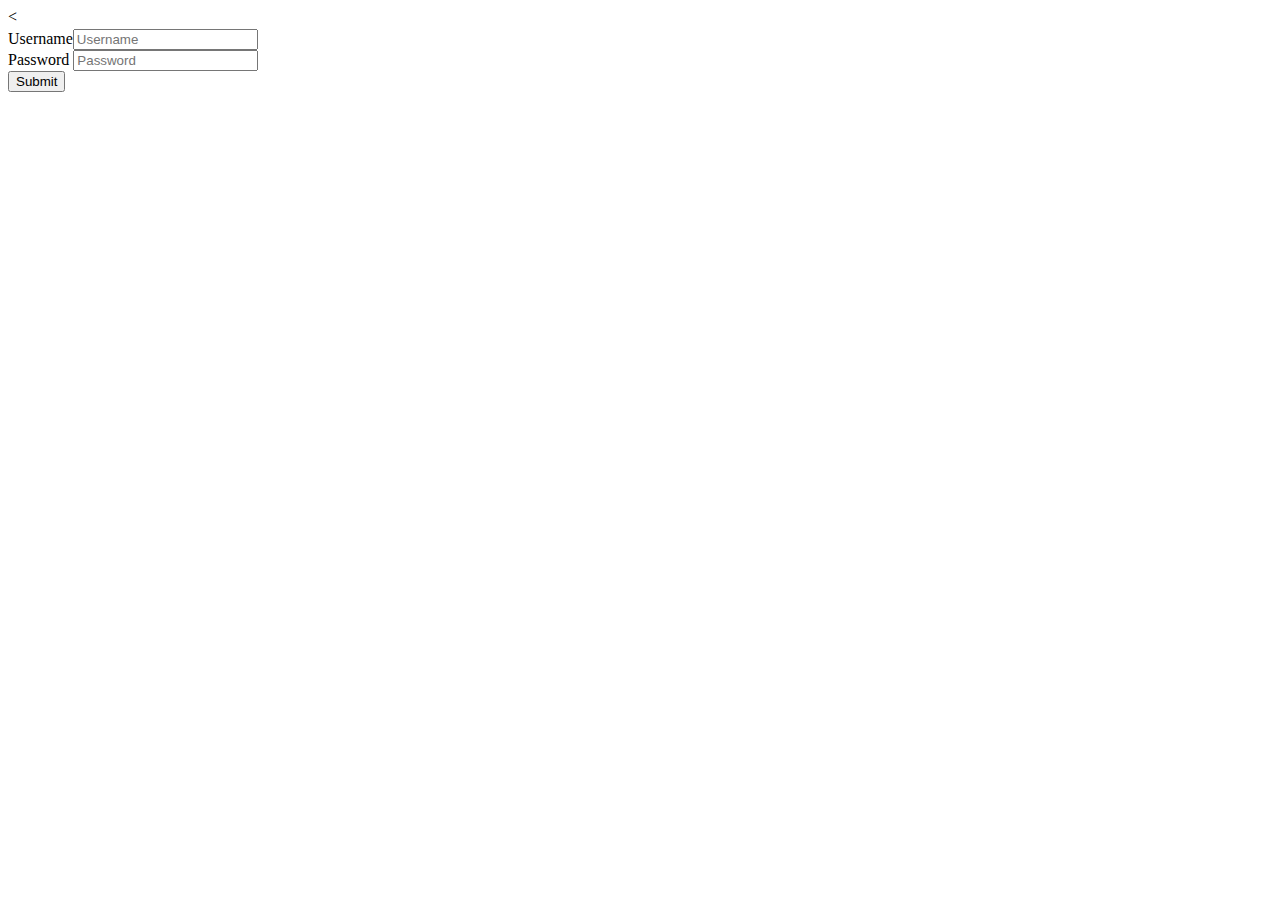
<file: client side/index.html>
<<!DOCTYPE html>
    <html>

    <head>
        <meta charset="utf-8" />
        <meta http-equiv="X-UA-Compatible" content="IE=edge">
        <title>Page Title</title>
        <meta name="viewport" content="width=device-width, initial-scale=1">
        <link rel="stylesheet" type="text/css" media="screen" href="css/main.css" />
        <script src="https://ajax.googleapis.com/ajax/libs/jquery/3.3.1/jquery.min.js"></script>

    </head>

    <body>
        <div id="message">

        </div>
        <div id="login-container">
                Username<input type="text" id="username" placeholder="Username"><br>
                Password <input type="text" id="password" placeholder="Password"><br>
                 
                <button id="submit">Submit</button>
               
       </div>
       

        <script src="js/login.js"></script>
    </body>

    </html>
</file>
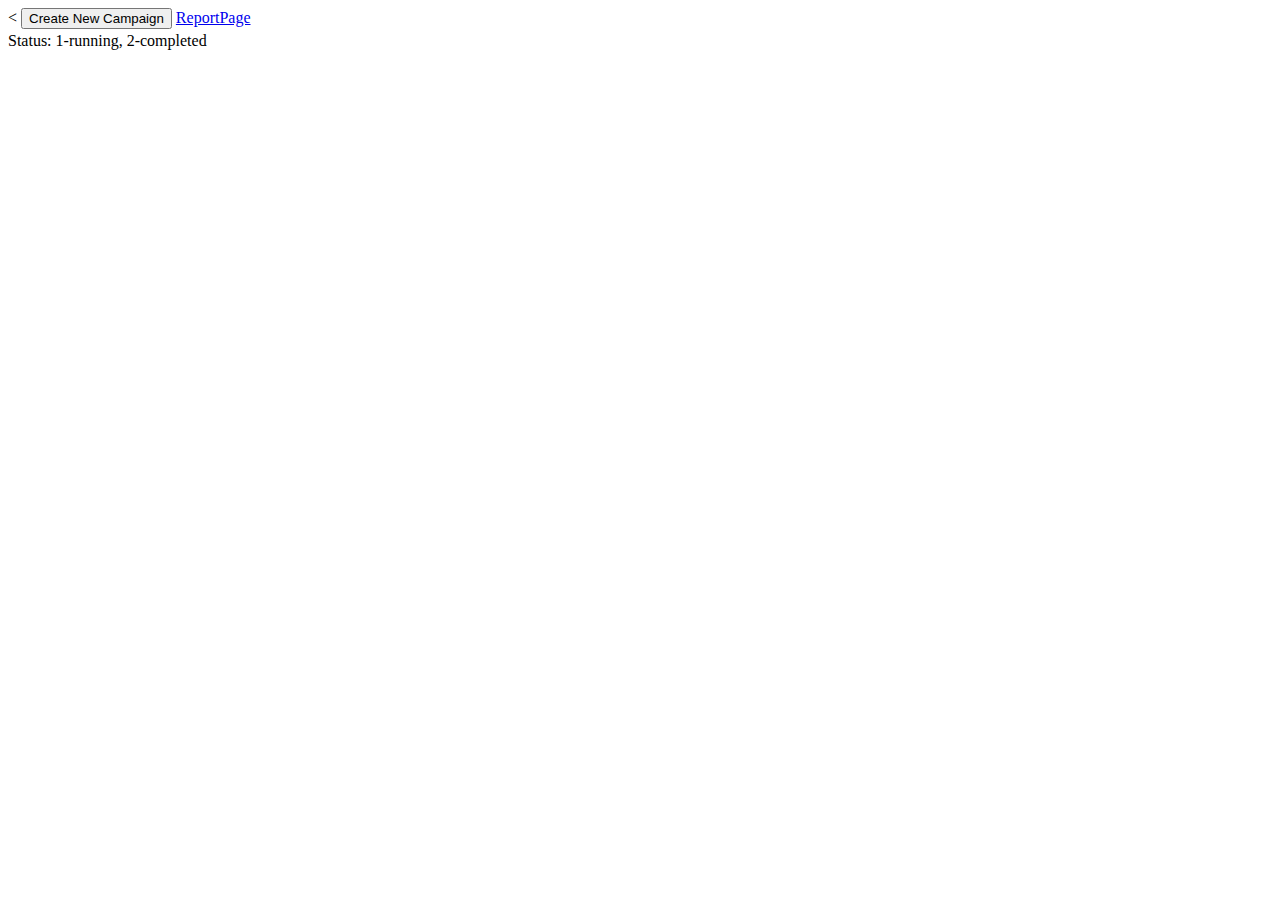
<file: client side/campaign.html>
<<!DOCTYPE html>
     <html>

     <head>
          <meta charset="utf-8" />
          <meta http-equiv="X-UA-Compatible" content="IE=edge">
          <title>Page Title</title>
          <meta name="viewport" content="width=device-width, initial-scale=1">
          <link rel="stylesheet" type="text/css" media="screen" href="css/main.css" />
          <script src="https://ajax.googleapis.com/ajax/libs/jquery/3.3.1/jquery.min.js"></script>
     </head>

     <body>
          
          <button id="click-button">Create New Campaign</button>
          <a href="report.html">ReportPage</a>
          <!--http://127.0.0.1:8080/sms/multipart/form-data-->
          <div id="message"></div>
          
          <div id="campaign-form">
                    
               <form action="http://127.0.0.1:8080/sms/upload" enctype="multipart/form-data" method="post" target="hiddenFrame" method="post" id="form"> 
                    Campaign Id <input type="text" name="campaignId" placeholder="Campaign Id"><br>
                    Campaign Name <input type="text" name="campaignName" placeholder="Campaign Name"><br>
                    SMS Text <input type="text" name="smsText" placeholder="SMS Text"><br>

                    <input type="file" name="uploadedFile"><br>
                    <input type="submit" value="Submit">
                    

               </form>
               <button id="cancel-button">Cancel</button>
          </div>

          <div id="campaign-container"></div>





          Status: 1-running, 2-completed
          <script src="js/main.js"></script>
     </body>

     </html>
</file>
<file: client side/css/main.css>
#campaign-form{
     position: absolute;
     left: 25%;
     top: 25%;
     z-index: 3;
     visibility: hidden;
     padding: 10%;
     background-color: wheat;
}

.campaign-table {
     font-family: "Trebuchet MS", Arial, Helvetica, sans-serif;
     border-collapse: collapse;
     width: 90%;
     table-layout:fixed;
 }
 
 .campaign-table td, .campaign-table th {
     border: 1px solid #ddd;
     padding: 8px;
 }
 
 .campaign-table tr:nth-child(even){background-color: #f2f2f2;}
 
 .campaign-table tr:hover {background-color: #ddd;}
 
 .campaign-table th {
     padding-top: 12px;
     padding-bottom: 12px;
     text-align: left;
     background-color: rgb(73, 115, 230);
     color: white;
 }


 #f-td {
     background-color: transparent;
     white-space: nowrap; 
     width: 100%; 
     overflow: hidden;
     text-overflow:ellipsis;
     
 }
 
 #f-td:hover {
     overflow: visible;
     background-color: white;
    
 }

#message{
    color: red;
    background-color: cornsilk;
    margin: 3px 0 3px 0;
}
</file>
